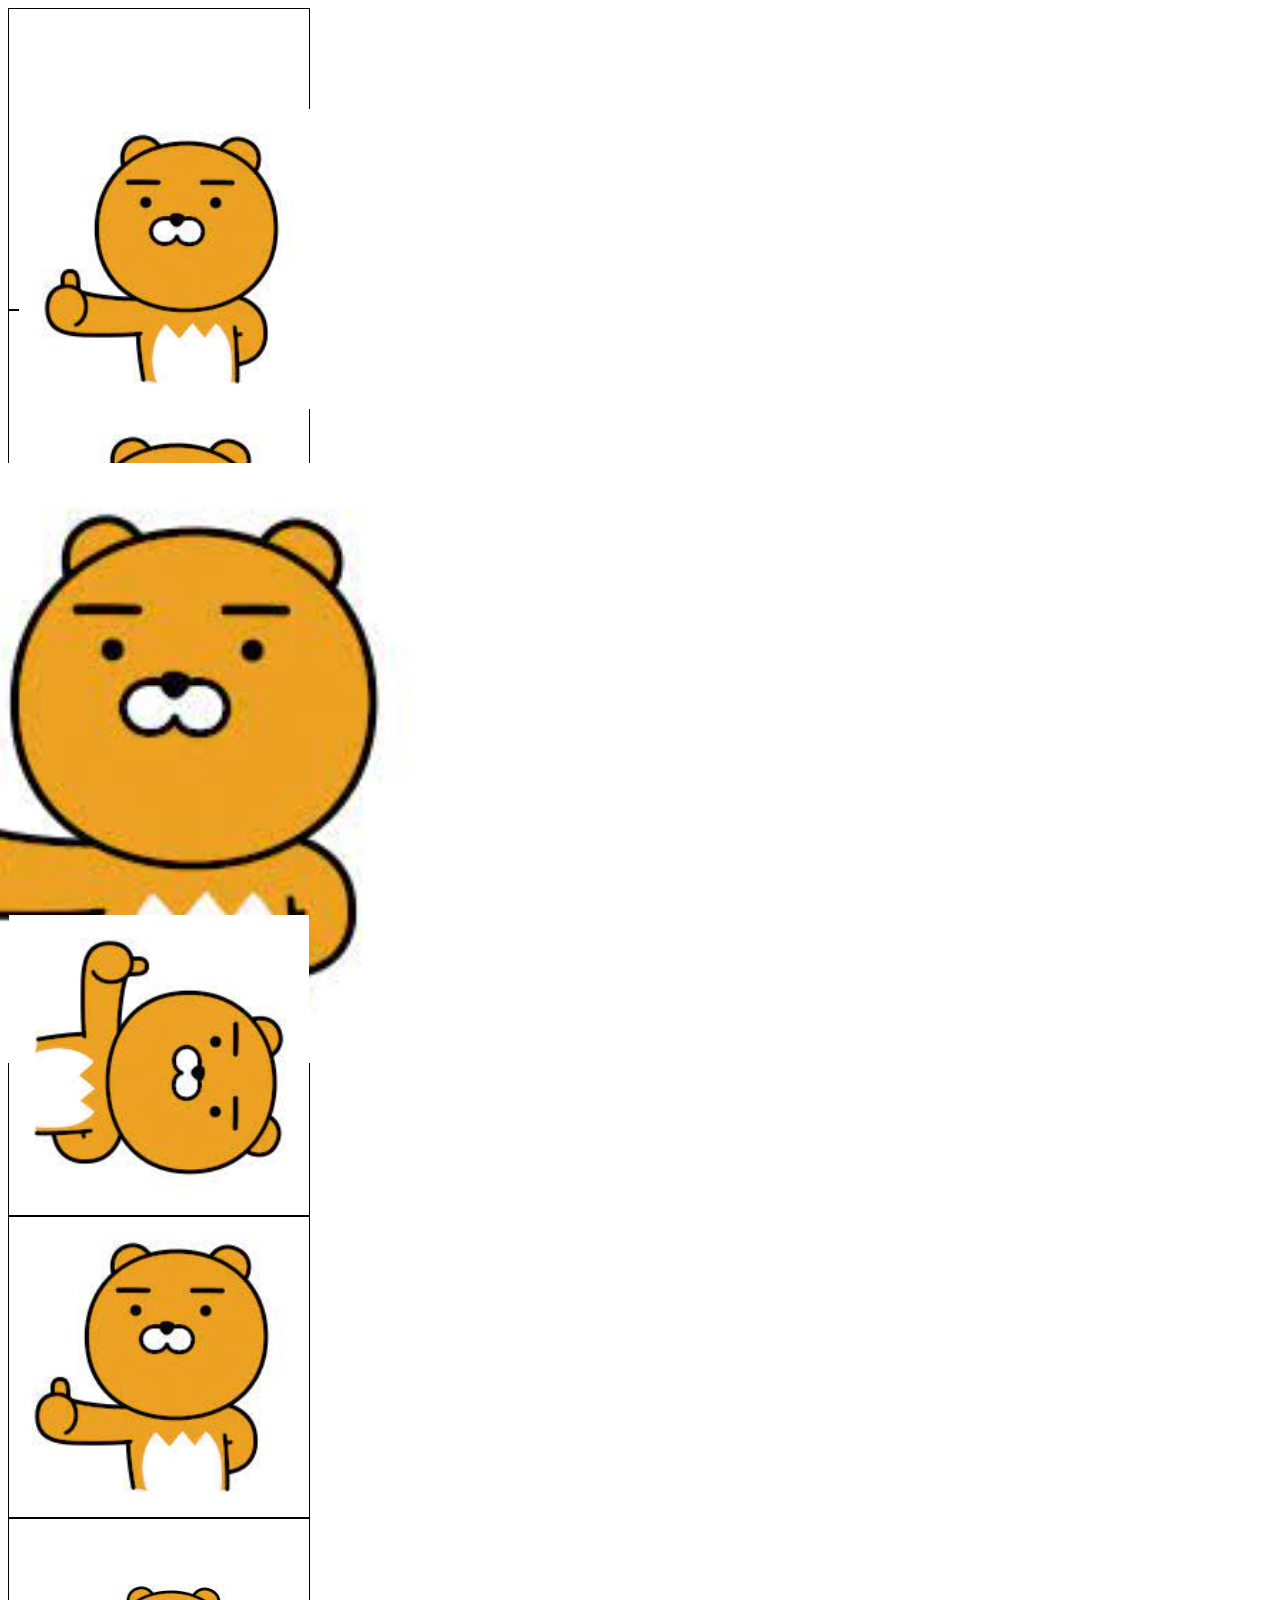
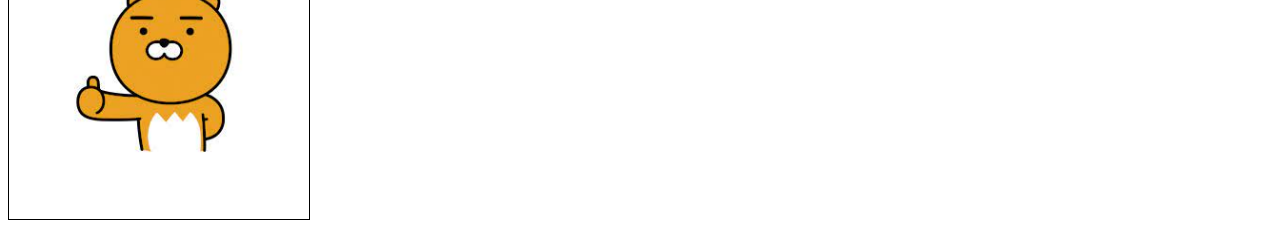
<file: 수업/index.html>
<!DOCTYPE html>
<html lang="en">
<head>
    <meta charset="UTF-8">
    <meta http-equiv="X-UA-Compatible" content="IE=edge">
    <meta name="viewport" content="width=device-width, initial-scale=1.0">
    <title>transform</title>
    <link rel="stylesheet" href="./style.css">
</head>
<body>
    <div class="box">
        <img src="[data-uri]" alt="라이언이미지">
    </div>

    <div class="box2">
        <img src="[data-uri]" alt="라이언이미지">
    </div>
    <div class="box3">
        <img src="[data-uri]" alt="라이언이미지">
    </div>
   
    <div class="box4">
        <img src="[data-uri]" alt="라이언이미지">
    </div>

    <div class="box5">
        <img src="[data-uri]" alt="라이언이미지">
    </div>
    <div class="box6">
        <img src="[data-uri]" alt="라이언이미지">
    </div>
</body>
</html>
</file>
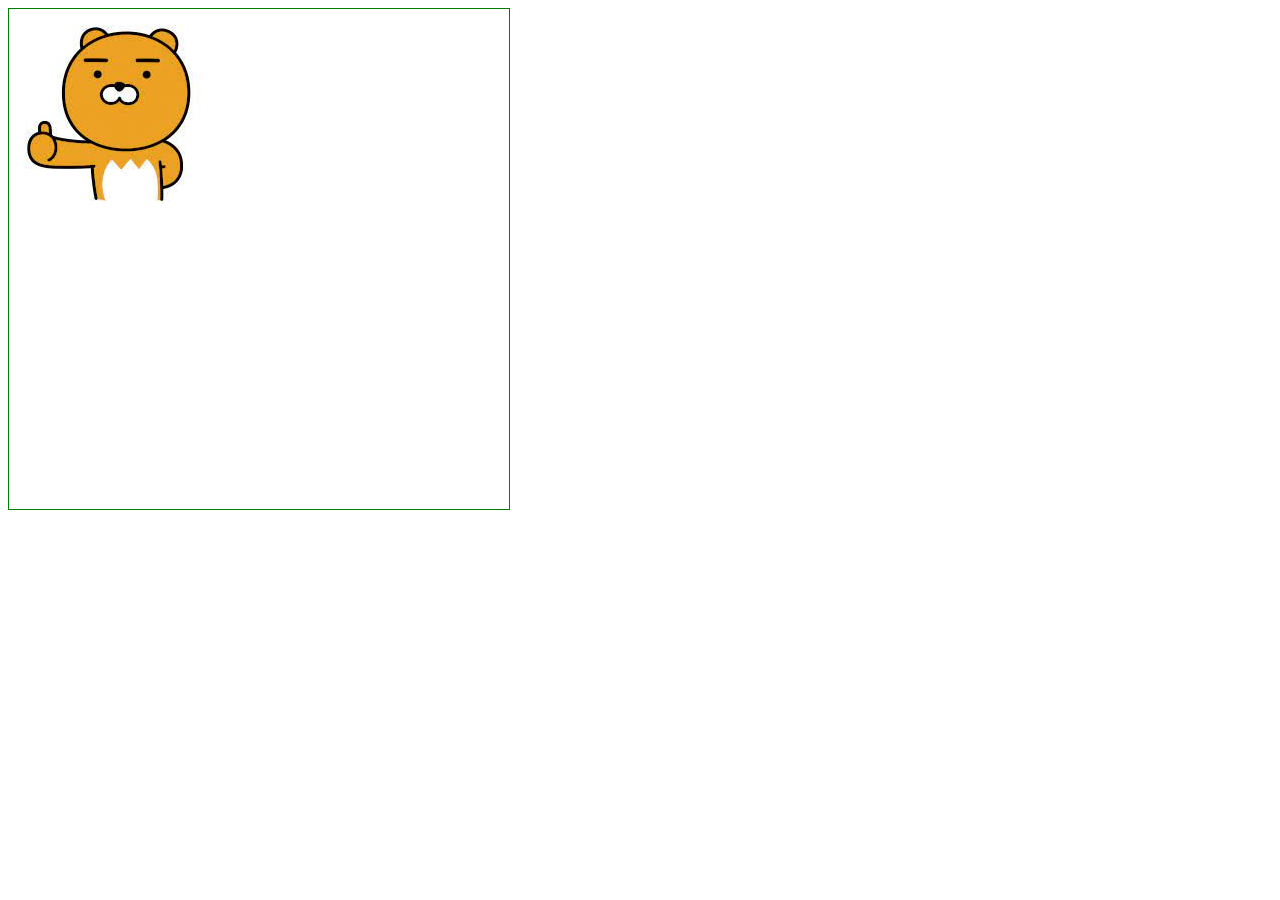
<file: 과제 (assignment)/morningwork.html>
<!-- 화면이 1200까지는 테두리가 빨간색
    화면이 600이하는 파란색으로
    화면이 1200이상은 테두리 초록색

    div 태그 하나 만들어서
    이미지가 돌아가는 애니메이션 만들기-->








<!DOCTYPE html>
<html lang="en">
<head>
    <meta charset="UTF-8">
    <meta http-equiv="X-UA-Compatible" content="IE=edge">
    <meta name="viewport" content="width=device-width, initial-scale=1.0">
    <title>Document</title>
    <link rel="stylesheet" href="./morningwork.css">
</head>
<body>
    <div class="ryan">
        <img src="[data-uri]" alt="라이언이미지">
    </div>
</body>
</html>
</file>
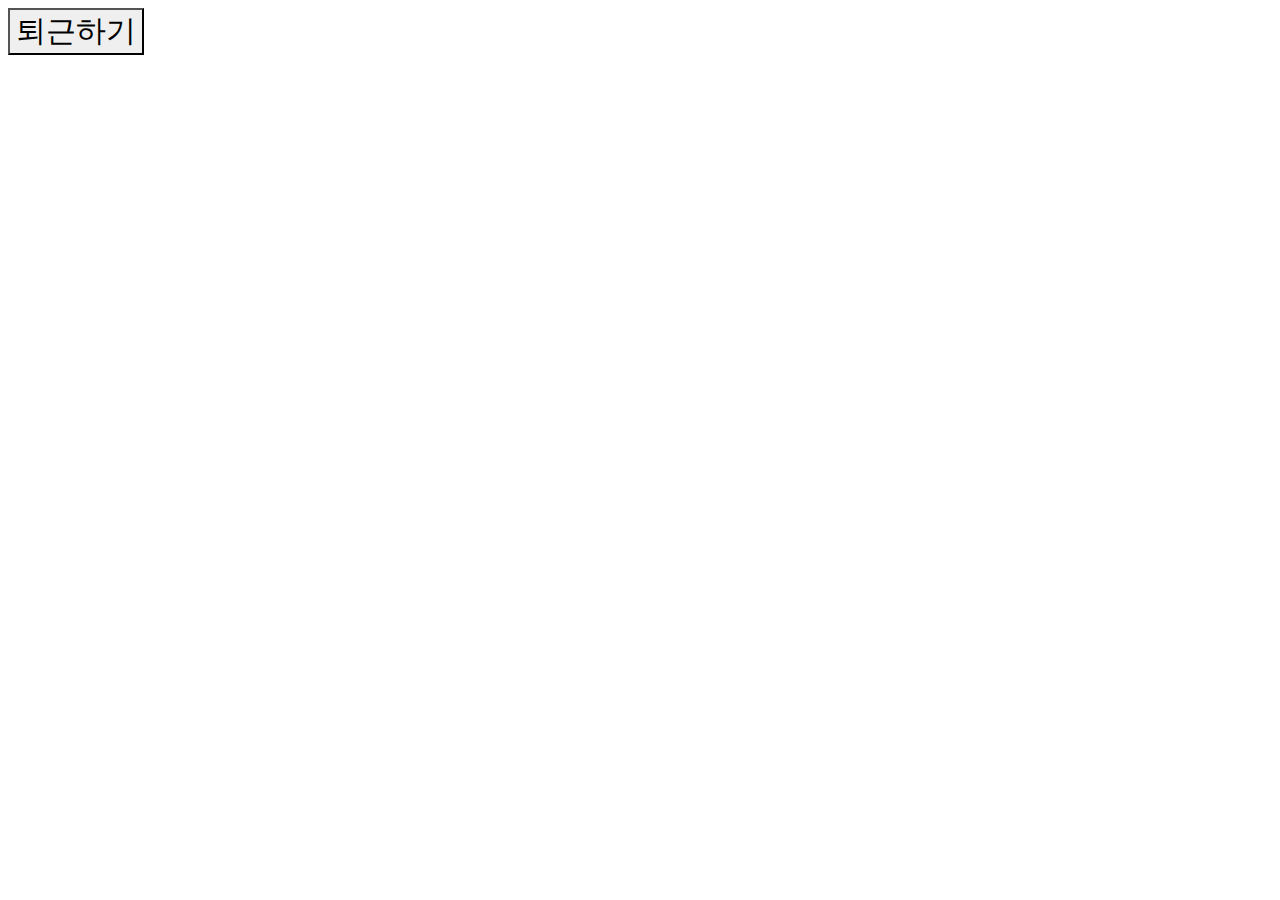
<file: 독학실습/doodle.html>
<!DOCTYPE html>
<html lang="en">
<head>
    <meta charset="UTF-8">
    <meta http-equiv="X-UA-Compatible" content="IE=edge">
    <meta name="viewport" content="width=device-width, initial-scale=1.0">
    <title>Document</title>
    <link rel="stylesheet" href="./doodle.css">
</head>
<body>
    <input type="button" value="퇴근하기">
</body>
</html>
</file>
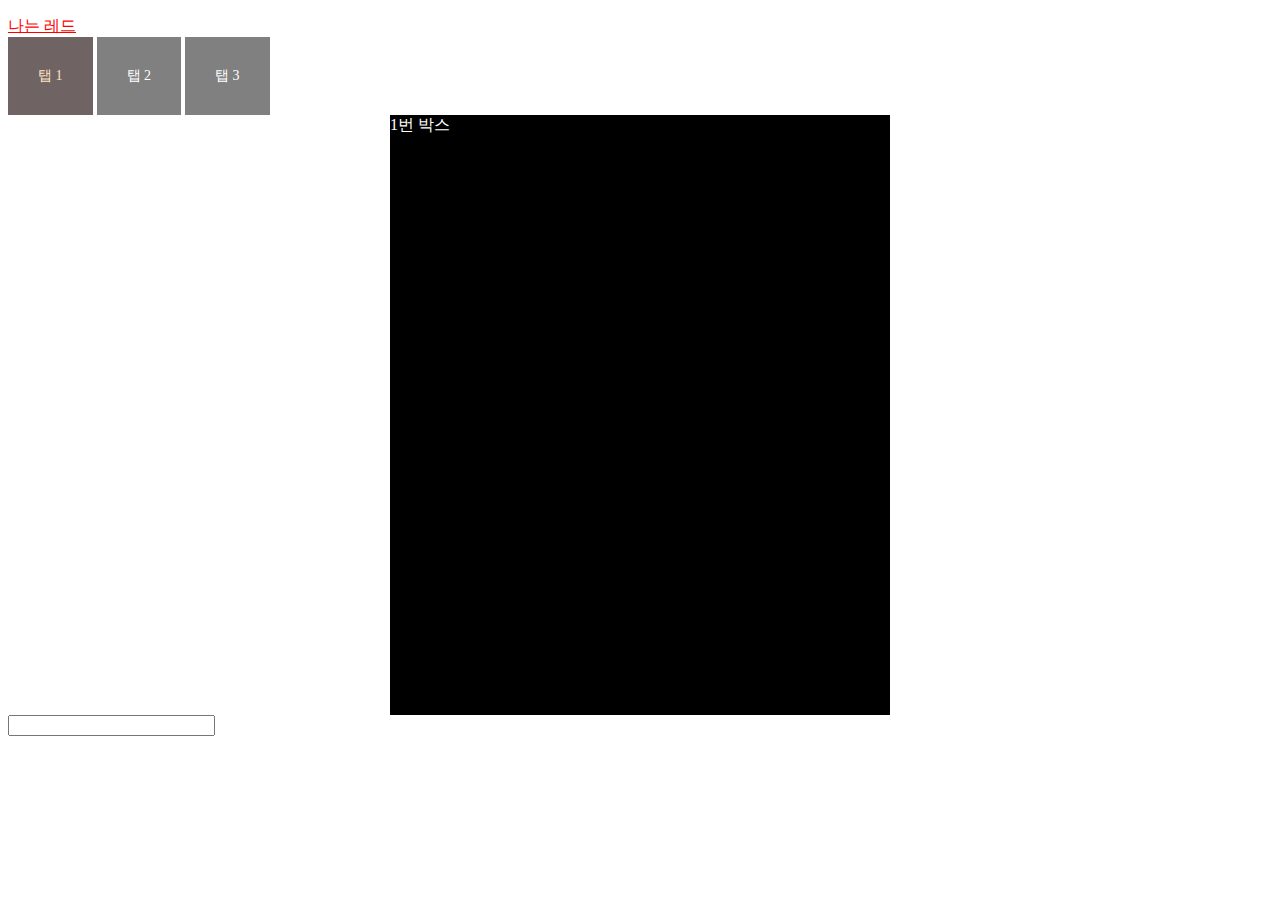
<file: 수업/index4.html>
<!DOCTYPE html>
<html lang="en">
<head>
    <meta charset="UTF-8">
    <meta http-equiv="X-UA-Compatible" content="IE=edge">
    <meta name="viewport" content="width=device-width, initial-scale=1.0">
    <title>Document</title>
    <link rel="stylesheet" href="./style4.css">
    <style>
        p~a{
            color: red;
        }
    </style>
</head>
<body>
    <p></p>
    <div></div>
    <a href="">나는 레드</a>

    <div class="tab-menu">
        <!-- checked input에 체크 속성을 줄때 -->
        <!-- tab01 id를 가지고 있는 input label for 속성에 tab01 -->
        <!-- for 속성으로 연결된 label을 클릭하면 id로 for에 연결된 체크
        박스가 클릭이 된다 -->
        <input class="tab01" type="radio" id="tab001" name="tabmenu" checked>
        <label for="tab001">탭 1</label>

        <input class="tab02" type="radio" id="tab02" name="tabmenu" >
        <label for="tab02">탭 2</label>

        <input class="tab03" type="radio" id="tab03" name="tabmenu">
        <label for="tab03">탭 3</label>

        <!-- box클래스도 가지고 있고 아이템1 클래스도 가지고 있다 -->
        <div class="box item1">1번 박스</div>
        <div class="box item2">2번 박스</div>
        <div class="box item3">3번 박스</div>
    
        <div class="text-box">
            <input type="text">
        </div>
    
    
    </div>

</body>
</html>
</file>
<file: 수업/style.css>
div{
    border: 1px solid black;
    width: 300px;
    height: 300px;
}

div img{
    width: 100%;
    height: 100%;

}

.box img{
    transform: translate(10px, 100px);
    /* transform: translate(X축 , y 축) */
    /* 해당 태그를 위치 이동시켜준다. */
    /* translate 함수처럼 생겼네 */
}

.box2 img{
    transform: translateX(100px);
    /* Y축은 없고 X축만 이동 */
    /* translateX( X축의 값) */
}

.box2 img{
    /* 같은 선택자일때 CSS는 밑에 있는 속성이 적용 된다 */
    transform: translateY(100px);
/* Y으로만 이동 */
/* translateY (Y축의 값) */
}

.box3 img{
    transform: scale(2 , 2);
    /* 
    1이 기본 크기고
    크기를 조절 할 수 있다
    0.5가 50%의 태그의 크기
    두 값을 입력하면 X크기 Y크기 조절 가능하다 */
}

.box4 img{
    transform: rotate(90deg);
    /* 태그를 회전 시켜준다. 값은 각도로 입력 45deg는 45도 회전 */
}


/* css에서 애니메이션을 작성할때 사용한다 @keyframes 뒤에 작성된게 애니메이션의 이름 ani */
@keyframes ani {
    0%{
        /* 전체 동작중 0~50%까지의 내용 */
        transform: rotate(0);
    }
    50%{
        /* 전체 동작중에 50일때 */
        transform: rotate(360deg);
    }
    100%{
        /* 전체 동작하면서 50~100% 까지 */
        transform: rotate(0);
    }
}

.box5 img{
    transition: transform 3s linear, border 1s ease-in-out, border-radius 1s ease-in-out;
    /* 스타일 값이 변하면서 효과를 줄수가 있다
    transition 에 대해서 변화하는 시간 변화의 방법을 설정할수있다
    transform 3s transform속성이 3초간 변화하고 ( 태그가 돌아가는것)
    border 1s border값이 1초동안 변화(테두리가 생기는것)
    border-radius 1s 값이 1초동안 변화(둥글게 모서리가 깎임) */
}
.box5 img{
    /* animation : keyframse의 이름 시간 변화 방법 */
    animation: ani 1s ease;
}

.box5:hover img{
    /* hover 마우스가 태그에 올려졌을때 */
    transform : rotate(720deg);
    border : 10px solid red;
    border-radius : 50%;

}

.box6{
    position: relative;
}

.box6 img{
    position: absolute;
    top: 50%;
    left: 50%;
    /* 상 50%  좌50% 태그 이동시키고  */

    transform: translate(-50% , -50%);
    /* 태그의 반지름 만큼 좌로 50% 이동, 위로 50% 이동 */
    width: 200px;
    height: 200px;
}
</file>
<file: 과제 (assignment)/morningwork.css>
.ryan{
    width: 500px;
    height: 500px;
    
}

.ryan img{
    animation: anis 2s ease;
}


@keyframes ani {
    0%{
        /* 전체 동작중 0~50%까지의 내용 */
        transform: rotate(0);
    }
    50%{
        /* 전체 동작중에 50일때 */
        transform: rotate(360deg);
    }
    100%{
        /* 전체 동작하면서 50~100% 까지 */
        transform: rotate(0);
    }
}    


@media only screen and (max-width: 1200px){
    .ryan{
        border: 1px solid red;
    }
}

@media only screen and (min-width: 1200px){
    .ryan{
        border: 1px solid green;
    }
}

@media only screen and (max-width: 600px){
    .ryan{
        border: 1px solid blue;
    }
}



@keyframes anis {
    0%{
        transform: rotate(0);
    }
    50%{
        transform: rotate(360deg);
    }
    100%{
        transform: rotate(0);
    }
}
</file>
<file: 독학실습/doodle.css>
input{
    background-image: url(https://img.megabox.co.kr/SharedImg/2023/02/06/7gFJhWRalgHSihiVTu9oOoKRXxMH5mKe_420.jpg);
    background-size: cover;
    background-position: center;
    font-size: 30px;
}
</file>
<file: 수업/style4.css>
.tab-menu > input{
    display: none;

}


/* 인접한 형제요소 선택자 + */
/* tab-menu클래스를 가지고 있는 태그의
    자식증 input 태그 바로 아래 붙은 태그 */
.tab-menu > input + label {
    display: inline-block;
    padding: 30px;
    background-color: gray;
    color: white;
    font-size: 14px;

    /*  마우스를 올렸을때 보여줄 커서를 설정할수 있다 */
    cursor: pointer;
}

/* checked 속성이 있는 input 태그 */
/* tab-menu 클래스를 가지고 있는 태그 자식 input 태그가 checked 속성이 있으면 인접 형제 태그인 label에 스타일을 적용
시키겠다 */
.tab-menu > input:checked + label {
    background: #706363;
    color: bisque;

}

.box {
    width: 500px;
    height: 600px;
    background-color: #000;
    margin: 0 auto;
    display: none;
}

/* input 태그중 class 가 tab01이고 checked 속성이 있고 형제요소 중 
밑에 있는 태그 중에 item1 클래스를 가지고 있는 태그 */
input[class ="tab01"]:checked ~.item1{
    display: block;
    color: white;

}

input[class="tab02"] :checked~ .item2{
    display: block;
    color : white;
}

input[class="tab03"]:checked  ~.item3{
    display: block;
    color: white;
}

.text-box::before{
    position: absolute;
    /* top: 6px;
    left: 146px; */
    content: "";
    background-image: url(https://img.megabox.co.kr/static/pc/images/common/btn/btn-search-input.png);
    width : 12px;
    height: 12px;
    background-size: 12px;
    background-repeat: no-repeat;
    display: block;
}

.text-box{
    position: relative;
}

.text-box input{
    padding-right: 24px;
}
</file>
